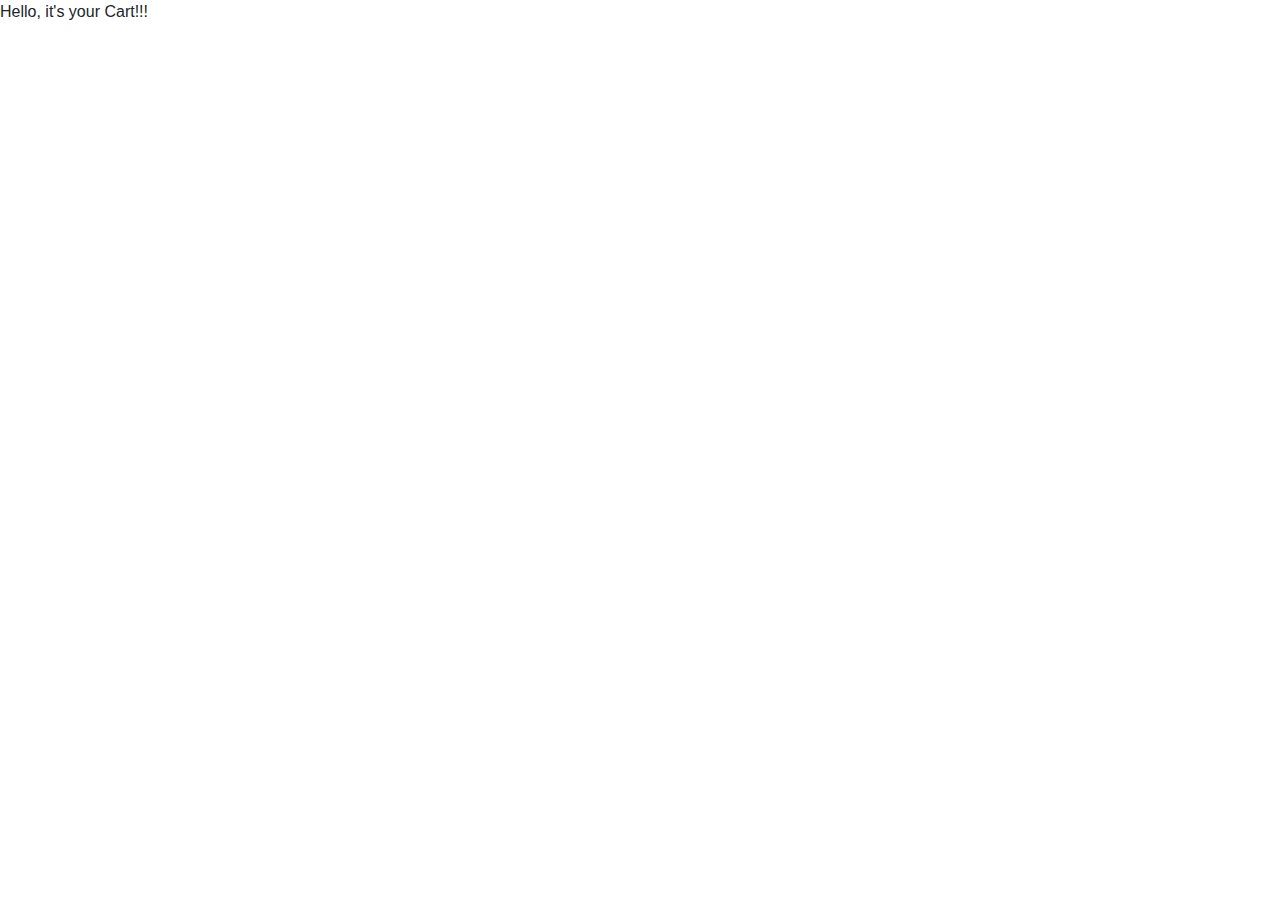
<file: Dmitriy_Dvorovenko/09/bootstrap_less/cart.html>
<!DOCTYPE html>
<html lang="en">
<head>
    <!-- Required meta tags -->
    <meta charset="utf-8">
    <meta name="viewport" content="width=device-width, initial-scale=1, shrink-to-fit=no">

    <!-- Bootstrap CSS -->
    <link rel="stylesheet" href="css/bootstrap.min.css">
    <link rel="stylesheet" href="css/style.css">
    <link rel="stylesheet" href="css/font-awesome.css">
</head>
<body>
<p>Hello, it's your Cart!!!</p>
</body>
</html>
</file>
<file: Dmitriy_Dvorovenko/09/bootstrap_less/css/style.css>
.card-text.price{
    font-size: 1.7em;
}
.card:hover{
    border-color: #343a40!important;
    background-color: #343a40!important;
    color: #fff!important;
}

.glyph-icon svg {
    width:16px;
    height:16px;
}

.icon{
    color: white;
}
.prod_img{
    width: 350px;
    height: 350px;
}
</file>
